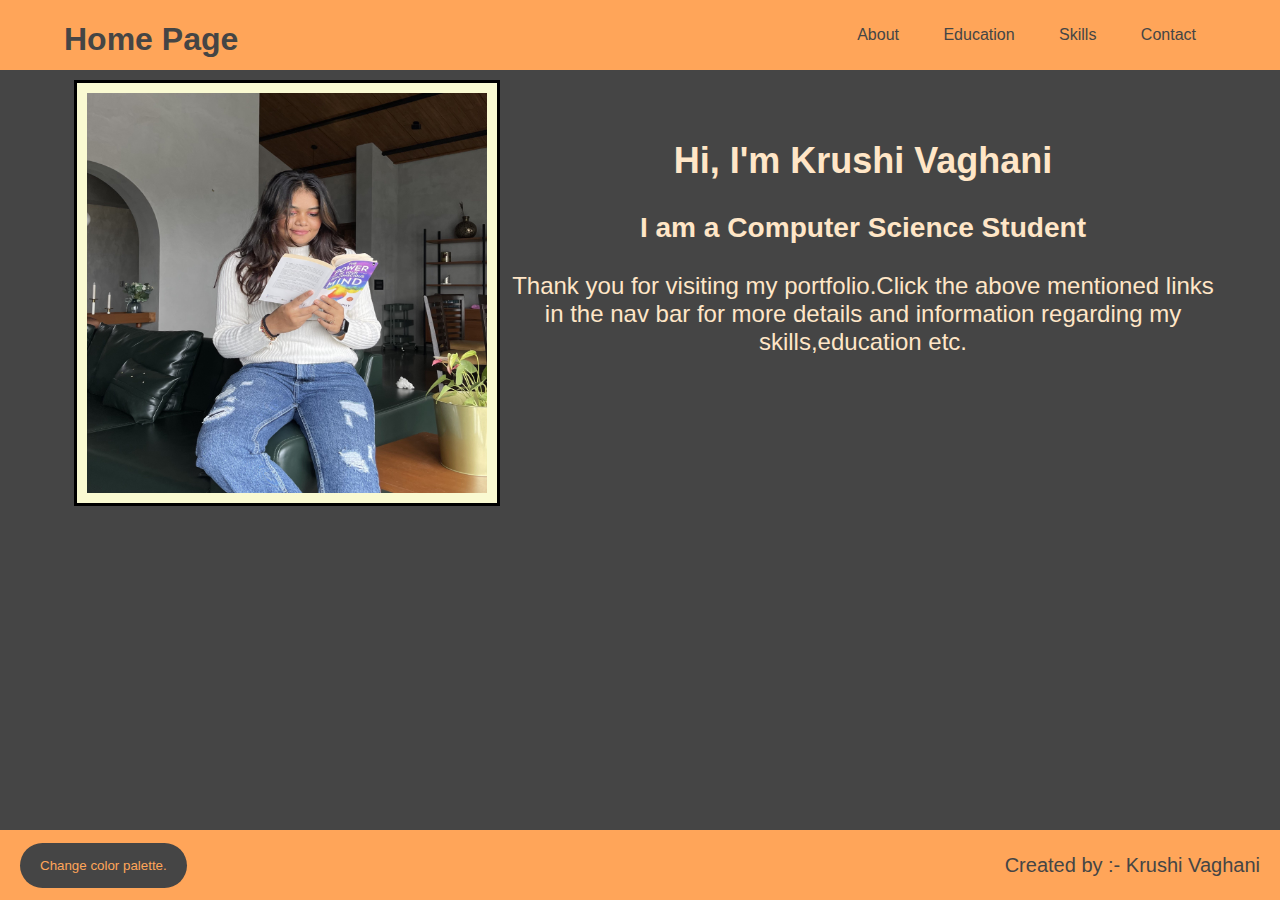
<file: index.html>
<!doctype html>
<html>

    <head>
        <meta name="viewport" content="width=device-width, initial-scale=1.0">
        <link rel="stylesheet" href="Styles.css">
        <meta charset="utf-8">
        <title> Krushi's website </title>

        <link rel="icon" href="img/icon.jpeg">

    </head>

    <body id="body">

        <header class="header" id="header">
            <div class="header-div container-width">
                <h1>Home Page</h1>
                <nav>
                    <a class="url-a" href="about/about.html">About</a>
                    <a class="url-a" href="education/edu.html">Education</a>
                    <a class="url-a" href="skills/skill.html">Skills</a>
                    <a class="url-a" href="contact/contact.html">Contact</a>
                </nav>
            </div>

        </header>


        <div class="container">
            <section class="section">
                <img class="image-style" src="img/img1.JPEG" alt="photo1">
            </section>
            <div class="section-right">
                <h2> <b> Hi, I'm Krushi Vaghani </b> </h2>
                <h3> I am a Computer Science Student </h3>
                <section>
                    <p> Thank you for visiting my portfolio.Click the above mentioned links in the nav bar for more details
                        and information
                        regarding my skills,education etc.</p>
                </section>
            </div>
        </div>

        <footer id="footer">
            <button id="color-palette-changer">
                Change color palette.
            </button>
            <p class="creator-name">
                Created by :- Krushi Vaghani
            </p>
        </footer>

    </body>
    <script src="js/script.js"></script>

</html>
</file>
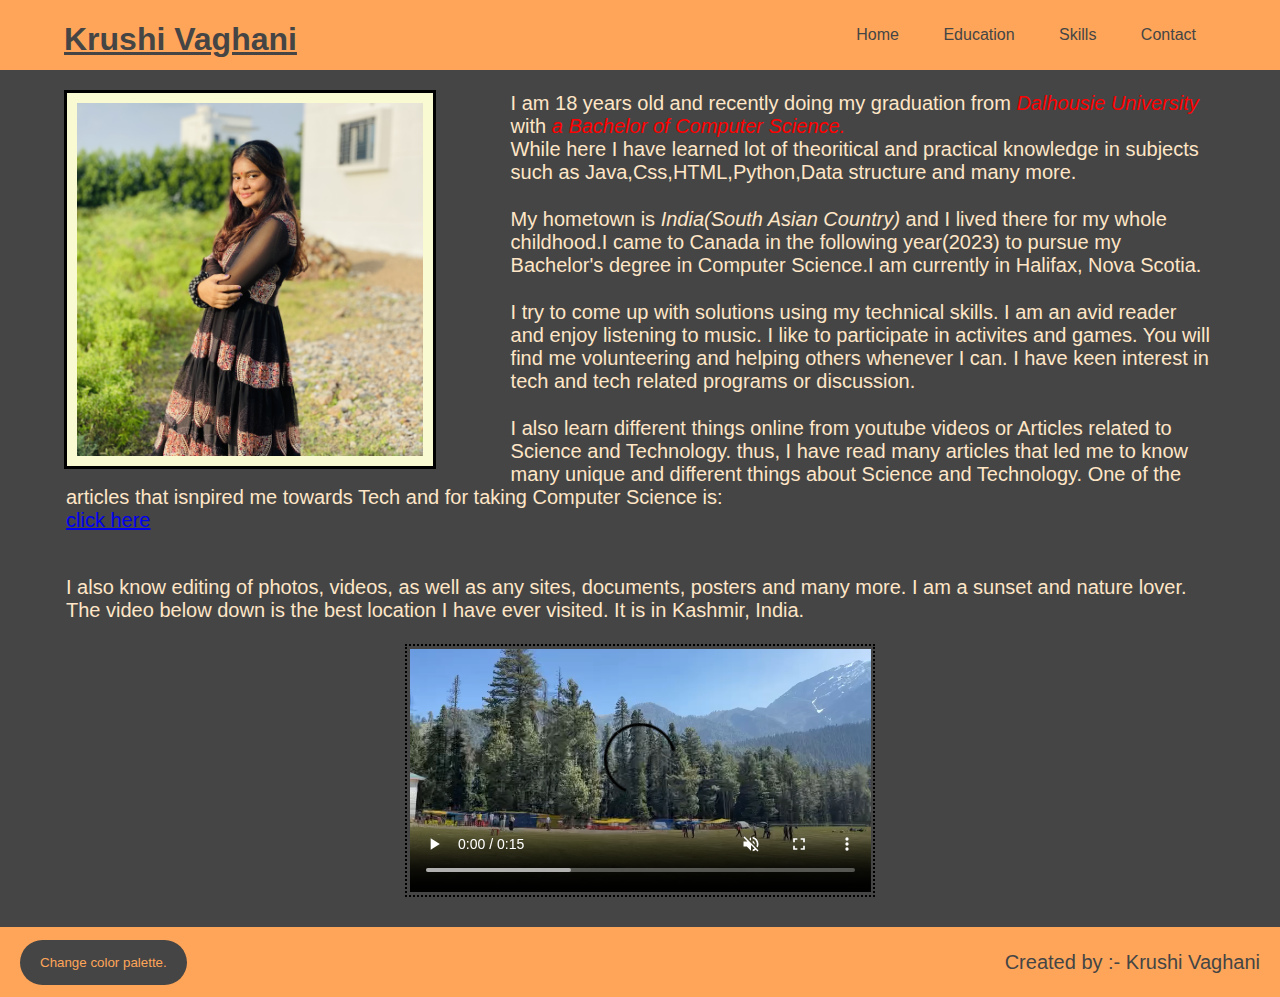
<file: about/about.html>
<!doctype html>
<html>

    <head>
        <meta name="viewport" content="width=device-width, initial-scale=1.0">
        <link rel="stylesheet" href="../Styles.css">
        <meta charset="utf-8">
        <title> Home </title>

        <link rel="icon" href="../img/icon.jpeg">

    </head>

    <body id="body">
        <header class="header" id="header">
            <div class="header-div container-width">
                <h1> <u> Krushi Vaghani </u> </h1>
                <nav>
                    <a class="url-a" href="../index.html">Home</a>
                    <a class="url-a" href="../education/edu.html">Education</a>
                    <a class="url-a" href="../skills/skill.html">Skills</a>
                    <a class="url-a" href="../contact/contact.html">Contact</a>
                </nav>
            </div>
        </header>
        
        <div class="about-section">

            <img class="image-style" id="about-img" src="../img/img2.JPEG" height="260" width="300" alt="photo2">

            <div id="about-p">

                <p> I am 18 years old and recently doing my graduation from <i class="text-colour"> Dalhousie University
                    </i> with <i class="text-colour"> a Bachelor of Computer Science.</i><br>
                    While here I have learned lot of theoritical and practical knowledge in subjects such as
                    Java,Css,HTML,Python,Data
                    structure and many more.
                </p>

                <p>
                    My hometown is <i class="about-colour">India(South Asian Country)</i> and I lived there for my whole
                    childhood.I came to Canada in the following
                    year(2023) to pursue my Bachelor's degree in Computer Science.I am currently in Halifax, Nova Scotia.
                </p>

                <p>
                    I try to come up with solutions using my technical skills. I am an avid reader and enjoy listening to
                    music.
                    I like to participate in activites and games. You will find me volunteering and helping others whenever
                    I can.
                    I have keen interest in tech and tech related programs or discussion.
                </p>

                <p> I also learn different things online from youtube videos or Articles related to Science and Technology.
                    thus,
                    I have read many articles that led me to know many unique and different things about Science and
                    Technology. One
                    of the articles that isnpired me towards Tech and for taking Computer Science is:

                    <!-- [1] Cited-->
                    <a id="about-link"
                        href="https://www.cambridge.org/core/journals/victorian-literature-and-culture/article/charles-dickens-man-of-science/B5ED971B5495CFE04D64D587AD220D84">
                        click here</a>

                </p>

                <p id="apid">
                    I also know editing of photos, videos, as well as any sites, documents, posters and many more. I am a
                    sunset and
                    nature lover. The video below down is the best location I have ever visited. It is in Kashmir, India.
                </p>
                
            </div>

            <video id="about-vid" width="320" height="240" controls muted>
                <source src="../video/vid2.mp4">
            </video>
        </div>

        <footer id="footer">
            <button id="color-palette-changer">
                Change color palette.
            </button>
            <p class="creator-name">
                Created by :- Krushi Vaghani
            </p>
        </footer>

    </body>
    <script src="../js/script.js"></script>
</html>
</file>
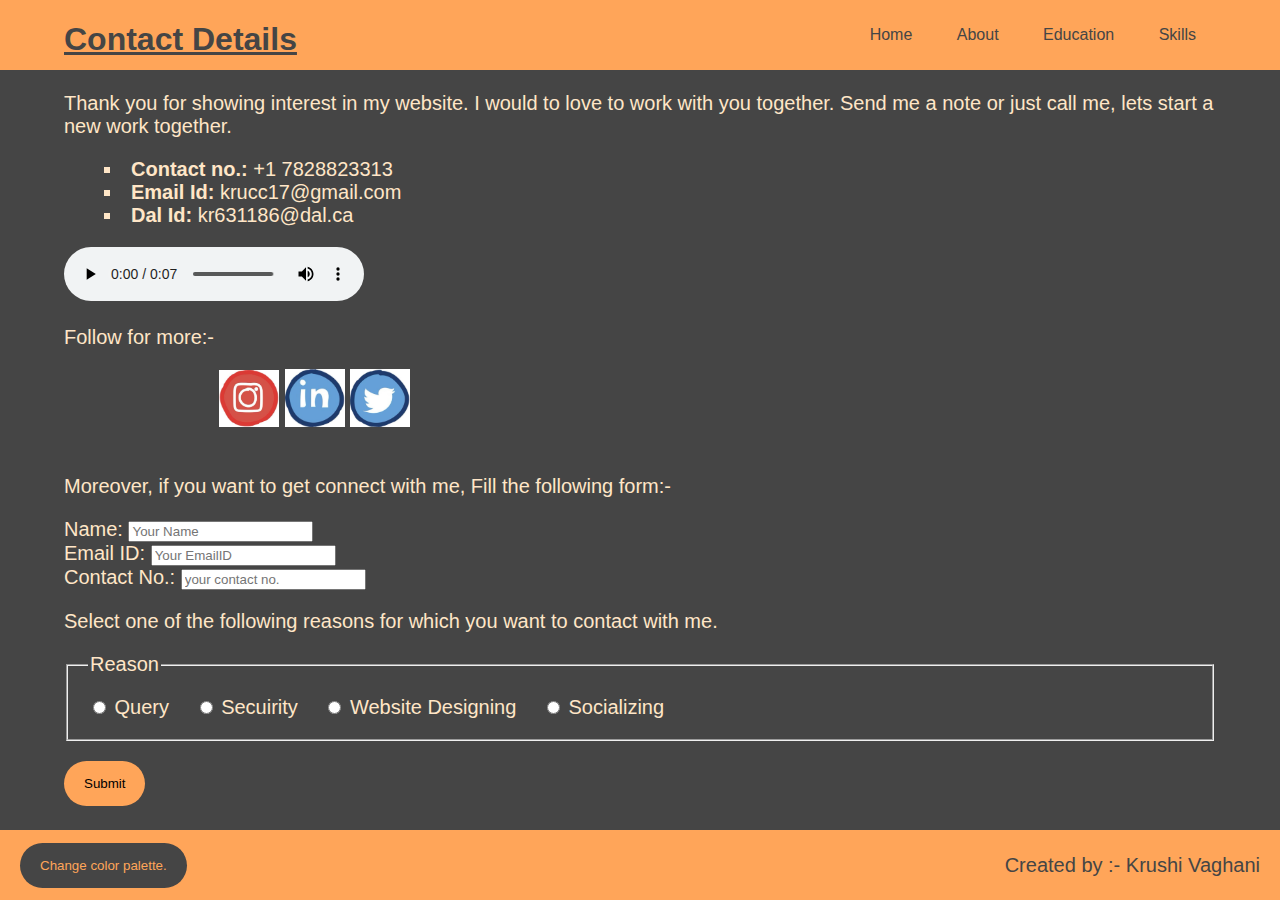
<file: contact/contact.html>
<!DOCTYPE html>
<html>

    <head>
        <meta name="viewport" content="width=device-width, initial-scale=1.0">
        <link rel="stylesheet" href="../Styles.css">
        <meta charset="utf-8">
        <title> Education </title>

        <link rel="icon" href="../img/icon.jpeg">
    </head>

    <body id="body">
        <header class="header" id="header">
            <div class="header-div container-width">
                <h1> <u> Contact Details </u> </h1>
                <nav>
                    <a class="url-a" href="../index.html">Home</a>
                    <a class="url-a" href="../about/about.html">About</a>
                    <a class="url-a" href="../education/edu.html">Education</a>
                    <a class="url-a" href="../skills/skill.html">Skills</a>

                </nav>
            </div>

        </header>

        <div class="con-p">


            <p> Thank you for showing interest in my website.
                I would to love to work with you together.
                Send me a note or just call me, lets start a new work together.
            </p>

            <ul>
                <li><b>Contact no.:</b> +1 7828823313</li>
                <li><b>Email Id: </b> krucc17@gmail.com</li>
                <li><b> Dal Id:</b> kr631186@dal.ca</li>
            </ul>

            <audio controls>
                <source src="../audio/audio1.mpeg">
            </audio>

            <p>
                Follow for more:-
            </p>

            <section class="con-img">
                <!--[4] Cited for all 3 images(Cropped Images)-->
                <a href="http://www.instagram.com/krushi_vaghani"><img src="../img/instagram.jpeg"
                        alt="Instagram"></a>
                <a href="https://www.linkedin.com/in/krushi-vaghani-bb0731260"><img src="../img/linkedin.jpeg" alt="Linkedin"></a>
                <a href="http://www.twitter.com/krucc_vaghani"><img src="../img/twitter.jpeg"
                        alt="twitter"></a>
            </section>

            <p class="con-label">
                Moreover, if you want to get connect with me, Fill the following form:-
            </p>

            <form action="URL" method="HTTP Request Type" id="contact-us">

                <label for="Name">Name:</label>
                <input type="text" id="Name" placeholder="Your Name">

                <label class="con-label" for="Emailid">Email ID:</label>
                <input type="text" id="Emailid" placeholder="Your EmailID">

                <label class="con-label" for="contact">Contact No.:</label>
                <input type="text" id="contact" placeholder="your contact no." maxlength="10">

                <p>
                    Select one of the following reasons for which you want to contact with me.
                </p>

                <fieldset>
                    <legend> Reason </legend>
                    <div class="reason-label">
                        <input type="radio" name="reason" value="Query" id="Query">
                        <label for="Query"> Query </label>
                    </div>
                    <div class="reason-label">
                        <input type="radio" name="reason" value="Secuirity" id="Secuirity">
                        <label for="Secuirity"> Secuirity </label>
                    </div>
                    <div class="reason-label">
                        <input type="radio" name="reason" value="Website Designing" id="website">
                        <label for="website"> Website Designing </label>
                    </div>
                    <div class="reason-label">
                        <input type="radio" name="reason" value="Socializing" id="social">
                        <label for="social"> Socializing </label>
                    </div>


                </fieldset>

                <input id="submit-btn" type="submit" value="Submit">

            </form>

        </div>
        
        <footer id="footer">
            <button id="color-palette-changer">
                Change color palette.
            </button>
            <p class="creator-name">
                Created by :- Krushi Vaghani
            </p>
        </footer>

    </body>
    <script src="../js/script.js"></script>
</html>
</file>
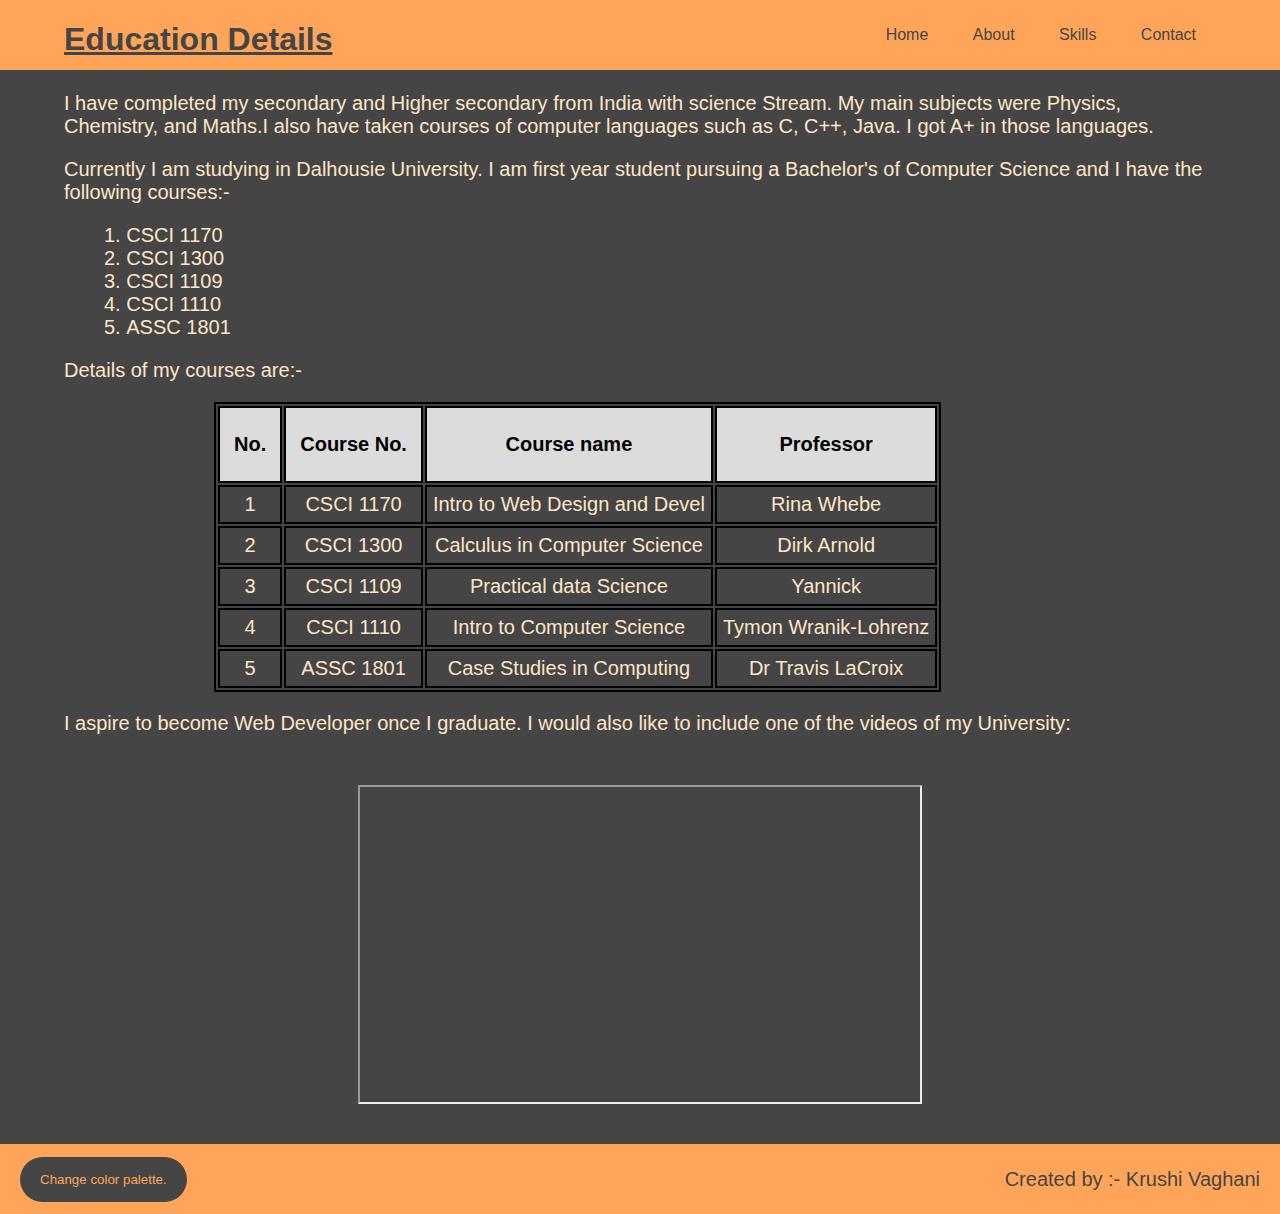
<file: education/edu.html>
<!DOCTYPE html>
<html>

    <head>
        <meta name="viewport" content="width=device-width, initial-scale=1.0">
        <link rel="stylesheet" href="../Styles.css">
        <meta charset="utf-8">
        <title> Education </title>

        <link rel="icon" href="../img/icon.jpeg">

    </head>

    <body id="body">
        <header class="header" id="header">
            <div class="header-div container-width">
                <h1> <u> Education Details </u> </h1>
                <nav>
                    <a class="url-a" href="../index.html">Home</a>
                    <a class="url-a" href="../about/about.html">About</a>
                    <a class="url-a" href="../skills/skill.html">Skills</a>
                    <a class="url-a" href="../contact/contact.html">Contact</a>
                </nav>
            </div>
        </header>

        <div class="edu-p">

            <p>
                I have completed my secondary and Higher secondary from India with science Stream.
                My main subjects were Physics, Chemistry, and Maths.I also have taken courses of
                computer languages such as C, C++, Java. I got A+ in those languages.
            </p>


            <p>
                Currently I am studying in Dalhousie University. I am first year student pursuing a Bachelor's
                of Computer Science and I have the following courses:-
            </p>
            
            <ol>
                <li> CSCI 1170</li>
                <li> CSCI 1300 </li>
                <li> CSCI 1109 </li>
                <li> CSCI 1110 </li>
                <li> ASSC 1801 </li>
            </ol>
            

            <p> Details of my courses are:-
                <!-- [3] cited-->
            <table>

                <tr id="edu-tr">
                    <th> <b> No. </b> </th>
                    <th> <b> Course No. </b> </th>
                    <th> <b> Course name </b> </th>
                    <th> <b> Professor </b> </th>
                </tr>

                <tr>
                    <td> 1 </td>
                    <td> CSCI 1170 </td>
                    <td> Intro to Web Design and Devel </td>
                    <td> Rina Whebe </td>
                </tr>

                <tr>
                    <td> 2 </td>
                    <td> CSCI 1300 </td>
                    <td> Calculus in Computer Science </td>
                    <td> Dirk Arnold </td>
                </tr>

                <tr>
                    <td> 3 </td>
                    <td> CSCI 1109 </td>
                    <td> Practical data Science </td>
                    <td> Yannick </td>
                </tr>

                <tr>
                    <td> 4 </td>
                    <td> CSCI 1110 </td>
                    <td> Intro to Computer Science </td>
                    <td> Tymon Wranik-Lohrenz </td>
                </tr>

                <tr>
                    <td> 5 </td>
                    <td> ASSC 1801 </td>
                    <td> Case Studies in Computing </td>
                    <td> Dr Travis LaCroix </td>
                </tr>

            </table>
            </p>

            <p>
                I aspire to become Web Developer once I graduate. I would also like to include one of the videos of my University:
                
                <!-- [2] Cited-->
                <iframe id="edu-video" src="https://www.youtube.com/embed/jHnsbjSn0vQ"></iframe>
            </p>

        </div>
        
        <footer id="footer">
            <button id="color-palette-changer">
                Change color palette.
            </button>
            <p class="creator-name">
                Created by :- Krushi Vaghani
            </p>
        </footer>

    </body>
    <script src="../js/script.js"></script>

</html>
</file>
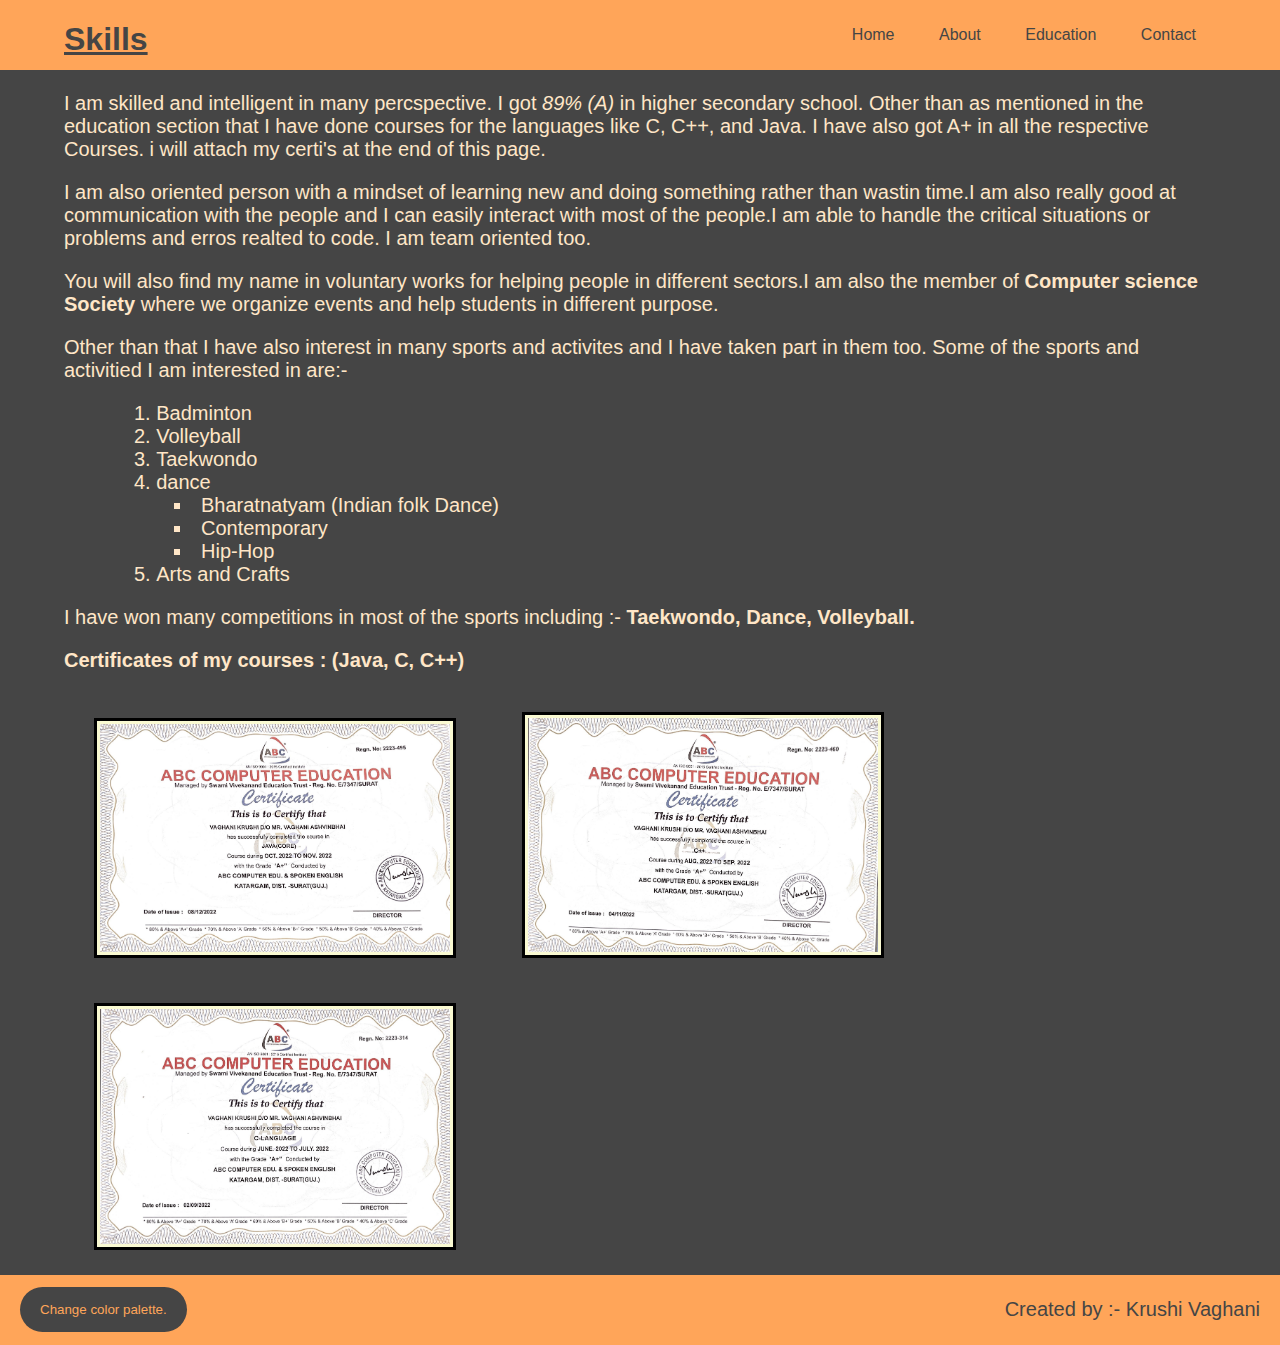
<file: skills/skill.html>
<!doctype html>
<html>

    <head>
        <meta name="viewport" content="width=device-width, initial-scale=1.0">
        <link rel="stylesheet" href="../Styles.css">
        <meta charset="utf-8">
        <title> Skills </title>

        <link rel="icon" href="../img/icon.jpeg">

    </head>

    <body id="body">
        <header class="header" id="header">
            <div class="header-div container-width">
                <h1> <u> Skills </u> </h1>
                <nav>
                    <a class="url-a" href="../index.html">Home</a>
                    <a class="url-a" href="../about/about.html">About</a>
                    <a class="url-a" href="../education/edu.html">Education</a>
                    <a class="url-a" href="../contact/contact.html">Contact</a>

                </nav>
            </div>
        </header>

        <div class="ski-p">


            <p> I am skilled and intelligent in many percspective. I got <i> 89% (A) </i> in higher secondary school.
                Other than as mentioned in the education section that I have done courses for the languages like
                C, C++, and Java. I have also got A+ in all the respective Courses. i will attach my certi's at
                the end of this page.
            </p>

            <p>
                I am also oriented person with a mindset of learning new and doing something rather than wastin
                time.I am also really good at communication with the people and I can easily interact with most
                of the people.I am able to handle the critical situations or problems and erros realted to code.
                I am team oriented too.
            </p>

            <p>
                You will also find my name in voluntary works for helping people in different sectors.I am also the
                member of <b> Computer science Society</b> where we organize events and help students in different
                purpose.
            </p>

            <p>
                Other than that I have also interest in many sports and activites and I have taken part in them too.
                Some of the sports and activitied I am interested in are:-

                <ol id="ski-ol">
                    <li> Badminton </li>
                    <li> Volleyball </li>
                    <li> Taekwondo </li>
                    <li> dance </li>
                        <ul>
                            <li> Bharatnatyam (Indian folk Dance)</li>
                            <li> Contemporary </li>
                            <li> Hip-Hop </li>
                        </ul>
                    <li> Arts and Crafts </li>
                </ol>
            </p>

            <p>
                I have won many competitions in most of the sports including :- <b> Taekwondo, Dance, Volleyball. </b>
            </p>

            <p>
                <b> Certificates of my courses : (Java, C, C++)</b>
            </p>

            <img class="image-style ski-img" src="../img/img3.jpeg" alt="certi1">
            <img class="image-style ski-img" src="../img/img4.jpeg" alt="certi2">
            <img class="image-style ski-img" src="../img/img5.jpeg" alt="certi3">

        </div>
        
        <footer id="footer">
            <button id="color-palette-changer">
                Change color palette.
            </button>
            <p class="creator-name">
                Created by :- Krushi Vaghani
            </p>
        </footer>

    </body>
    <script src="../js/script.js"></script>
</html>
</file>
<file: Styles.css>
*{
    font-family: Verdana, Geneva, Tahoma, sans-serif;
}

body{
    margin: 0;
    position: relative;
    min-height: 100vh;
}

.header {
    background-color:#e09a0d;
    height: 70px;
    color: white;
}

.header-div {
    display: grid;
    grid-template-columns: repeat(2, 1fr);
    text-align: left;
}

.creator-name {
    font-size: 20px;
    margin-right: 20px;
}

footer {
    display: flex;
    align-items: center;
    justify-content:space-between;
    background-color: #e09a0d;
    height: 70px;
    position: absolute;
    bottom: 0;
    width: 100%;
}

h1 {
    grid-column: 1;
    text-align: left;
}

nav {
    grid-column: 2;
    text-align: right;
    margin: 26px 0;
}

.text-colour {
    color: red;
}

.url-a:hover {
    background-color: black;
    color: white;
    font-size: 20px;
}

.url-a {
    text-decoration: none;
    padding: 20px 20px;
    color: white;
}

.container-width {
    width: 90%;
    margin: 0 auto;

}

.container {
    display: grid;
    grid-template-columns: repeat(3, 1fr);

}

.section {
    grid-column: 1;
    text-align: center;
}

.section-right {
    grid-column: 2/4;
    text-align: center;
    font-size: x-large;
    padding-top: 40px;
}

.about-section {
    padding-bottom: 100px;
}

.image-style {
    border: 3px solid black;
    padding: 10px;
    margin: 10px;
    background-color: lightgoldenrodyellow;
    height: 400px;
    width: 400px;
}

#about-img {
    float: left;
    margin: 0px 75px 0px 0px;
    width: 30%;
    height: auto;
}

#about-p>p {
    font-size: 20px;
    padding: 2px;
}

#apid {
    float: left;
}

#about-vid {
    display: block;
    margin: auto;
    width: 40%;
    height: auto;
    border: 2px black;
    padding: 3px;
    border-style: dotted;
}


#about-link:hover {
    background-color: black;
    color: white;
}

#about-link::before {
    content: "\a";
    white-space: pre;
}

.edu-p {
    font-size: 20px;
    padding: 2px;
    padding-bottom: 60px;
}

#edu-video {
    margin-top: 50px;
    margin-bottom: 50px;
}

ul,ol,li {
    list-style-position: inside;
}

ul {
    list-style-type: square;
}

table {
    margin: 0px 150px;
}

table,th,td {
    border: 2px solid black;
}

td {
    height: 20px;
    text-align: center;
    padding: 6px;
}

th {
    height: 45px;
    padding: 14px;
}

#edu-tr {
    background-color: gainsboro;
    color : black;
}

iframe {
    width: 560px;
    height: 315px;
    display: block;
    margin: 0 auto;

}

.ski-p {
    font-size: 20px;
    padding: 2px;
    padding-bottom: 70px;
}

#ski-ol {
    margin: 0px 30px
}

.ski-img {
    width: 350px;
    height: auto;
    padding: 3px;
    margin: 20px 30px;
}

.con-p {
    font-size: 20px;
    padding: 2px;
    padding-bottom: 70px;
}

.con-label::before {
    content: "\a";
    white-space: pre;
}

.con-img {

    margin: 0px 155px;
}

#submit-btn{
    background-color: black;
    padding: 15px 20px;
    margin: 20px 0 ;
    color: white;
    border: 0;
    border-radius: 30px;
}

fieldset{
    padding: 20px
}

section + a{
    margin: 50px;
}

header + div{
    width: 90%;
    margin: 0 auto;

}

legend ~ label {
    font-size: 25px;
}

.con-img a img{
    width: 60px;

}

.reason-label{
    display: inline;
    margin-right: 20px;
}

#color-palette-changer {
    padding: 15px 20px;
    margin-left: 20px;
    /* margin: 20px 0 ; */
    border: 0;
    border-radius: 30px;
}

@media screen and (max-width: 500px){
    .header-div {
        display: block;
    }
    
    h1{
        text-align: center;
        margin: 0;
        font-size: 25px;
    }
    nav{
        text-align: center;
    }
    .url-a{
        display:block;
    }
    .header {
        height: auto;
        padding: 10px;
    }
    
    .header-div {
        text-align: center;
    }
    .container { 
        display: flex;
        flex-direction: column;
    }
    .section{
        margin: 0 auto;
    }
    footer{
        position: static;
    }
    .section-right{
        padding-top: 0px;
    }
    .image-style {
        width: 80%;
        height: auto;
    }
    table {
        margin: 0 auto;
    }
    td,th{
        font-size: 14px;
        padding: 0px;
    }
    p, li, label{
        font-size: 14px;
    }
    .creator-name{
        font-size: 12px;
    }
    #edu-video {
        width: 90%;
    }
    audio{
        width: 100%;
    }
    .con-img{
        text-align: center;
        margin: 0 auto;
    }
    .reason-label{
        display: block;
    }
    form #submit-btn{
        width: 100%;
    }
    fieldset{
        padding: 10px;
    }

}



@media screen and (min-width: 500px) and (max-width: 1000px){
    .header-div {
        display: block;
    }
    h1{
        text-align: center;
        margin: 0;
    }
    nav{
        text-align: center;
    }
   
    .header {
        height: auto;
        padding: 10px;
    }
    
    .header-div {
        text-align: center;
    }
    .container { 
        display: flex;
        flex-direction: column;
    }
    .section{
        margin: 0 auto;
       
    }
    footer{
        position: static;
    }
    .section-right{
        padding-top: 0px;
    }
    .image-style {
        height: 300px;
        width: 300px;
    }

    table {
        margin: 0 auto;
    }
    td,th{
        font-size: 16px;
        padding: 0px;
    }
    p, li, label{
        font-size: 16px;
    }
    .creator-name{
        font-size: 14px;
    }
    #edu-video {
        width: 90%;
    }
    .con-img{
        margin: 0 auto;
    }
    .reason-label{
        display: block;
    }
}
</file>
